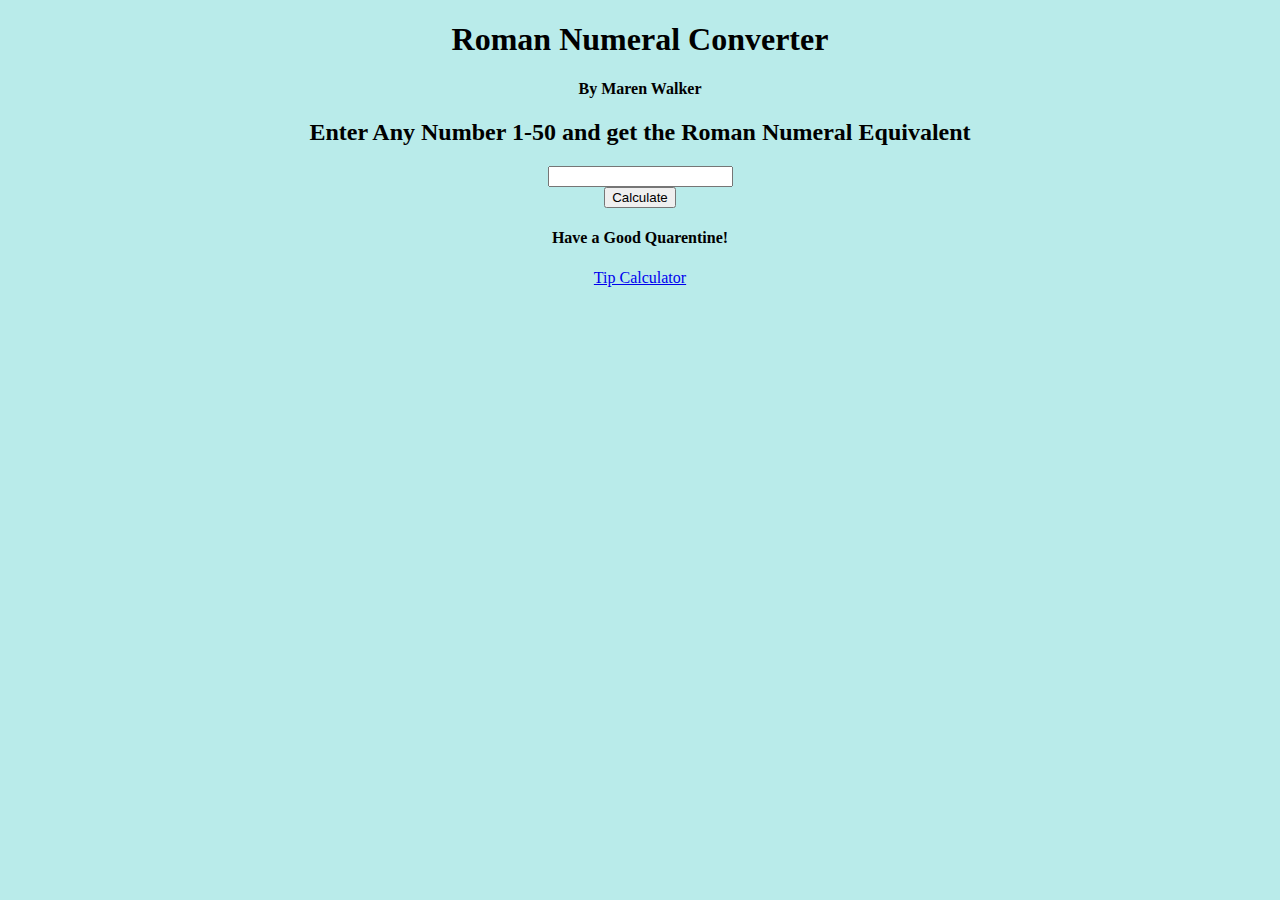
<file: index.html>
<!DOCTYPE html>
	<html>
	<head>
		<title>Roman Numeral Converter</title>
	</head>
	<body style="background-color:#b9ebea">
		<center>
<h1 style="font-family:verdana;">Roman Numeral Converter</h1>
<h4 style="font-family: verdana;">By Maren Walker</h4>

<h2 style="font-family: verdana;">Enter Any Number 1-50 and get the Roman Numeral Equivalent</h2>
	<input type="text" id="valueA"><br/>

	<button onclick="doStuff(

	document.getElementById('valueA').value)"
	>Calculate</button>
	<p id="putHere"></p>
<h4 style="font-family: verdana;">Have a Good Quarentine!</h4>
<p style="font-family: verdana"><a href="index2.html">Tip Calculator</a></p>
	<script>
		function doStuff(a) {
				if (a == 1) {
				c = "I";
			}
				if (a == 2) {
				c = "II"
			}
				if (a == 3) {
				c = "III"
			}
				if (a == 4) {
				c = "IV"
			}
				if (a == 5) {
				c = "V"
			}
				if (a == 6) {
				c = "VI"
			}
				if (a == 7) {
				c = "VII"
			}
				if (a == 8) {
				c = "VIII"
			}
				if (a == 9) {
				c = "IX"
			}
				if (a == 10) {
				c = "X"
			}
				if (a == 11) {
				c = "XI"
			}
				if (a == 12) {
				c = "XII"
			}
				if (a == 13) {
				c = "XIII"
			}
				if (a == 14) {
				c = "XIV"
			}
				if (a == 15) {
				c = "XV"
			}
				if (a == 16) {
				c = "XVI"
			}
				if (a == 17) {
				c = "XVII"
			}
				if (a == 18) {
				c = "XVIII"
			}
				if (a == 19) {
				c = "XIX"
			}
				if (a == 20) {
				c = "XX"
			}
				if (a == 21) {
				c = "XXI"
			}
				if (a == 22) {
				c = "XXII"
			}
				if (a == 23) {
				c = "XXIII"
			}
				if (a == 24) {
				c = "XXIV"
			}
				if (a == 25) {
				c = "XXV"
			}
				if (a == 26) {
				c = "XXVI";
			}
				if (a == 27) {
				c = "XXVII"
			}
				if (a == 28) {
				c = "XXVIII"
			}
				if (a == 29) {
				c = "XXIX"
			}
				if (a == 30) {
				c = "XXX"
			}
				if (a == 31) {
				c = "XXXI"
			}
				if (a == 32) {
				c = "XXXII"
			}
				if (a == 33) {
				c = "XXXIII"
			}
				if (a == 34) {
				c = "XXXIV"
			}
				if (a == 35) {
				c = "XXXV"
			}
				
				if (a == 36) {
				c = "XXXVI"
			}
				if (a == 37) {
				c = "XXXVII"
			}
				if (a == 38) {
				c = "XXXVIII"
			}
				if (a == 39) {
				c = "XXXIX"
			}
				if (a == 40) {
				c = "XL"
			}
				if (a == 41) {
				c = "XLI"
			}
				if (a == 42) {
				c = "XLII"
			}
				if (a == 43) {
				c = "XLIII"
			}
				if (a == 44) {
				c = "XLIV"
			}
				if (a == 45) {
				c = "XLV"
			}
				if (a == 46) {
				c = "XLVI"
			}
				if (a == 47) {
				c = "XLVII"
			}
				if (a == 48) {
				c = "XLVIII"
			}
				if (a == 49) {
				c = "XLIX"
			}
				if (a == 50) {
				c = "L"
			}
		
			document.getElementById('putHere').innerHTML = c;

			}



	</script>
</center>
	</html>
</file>
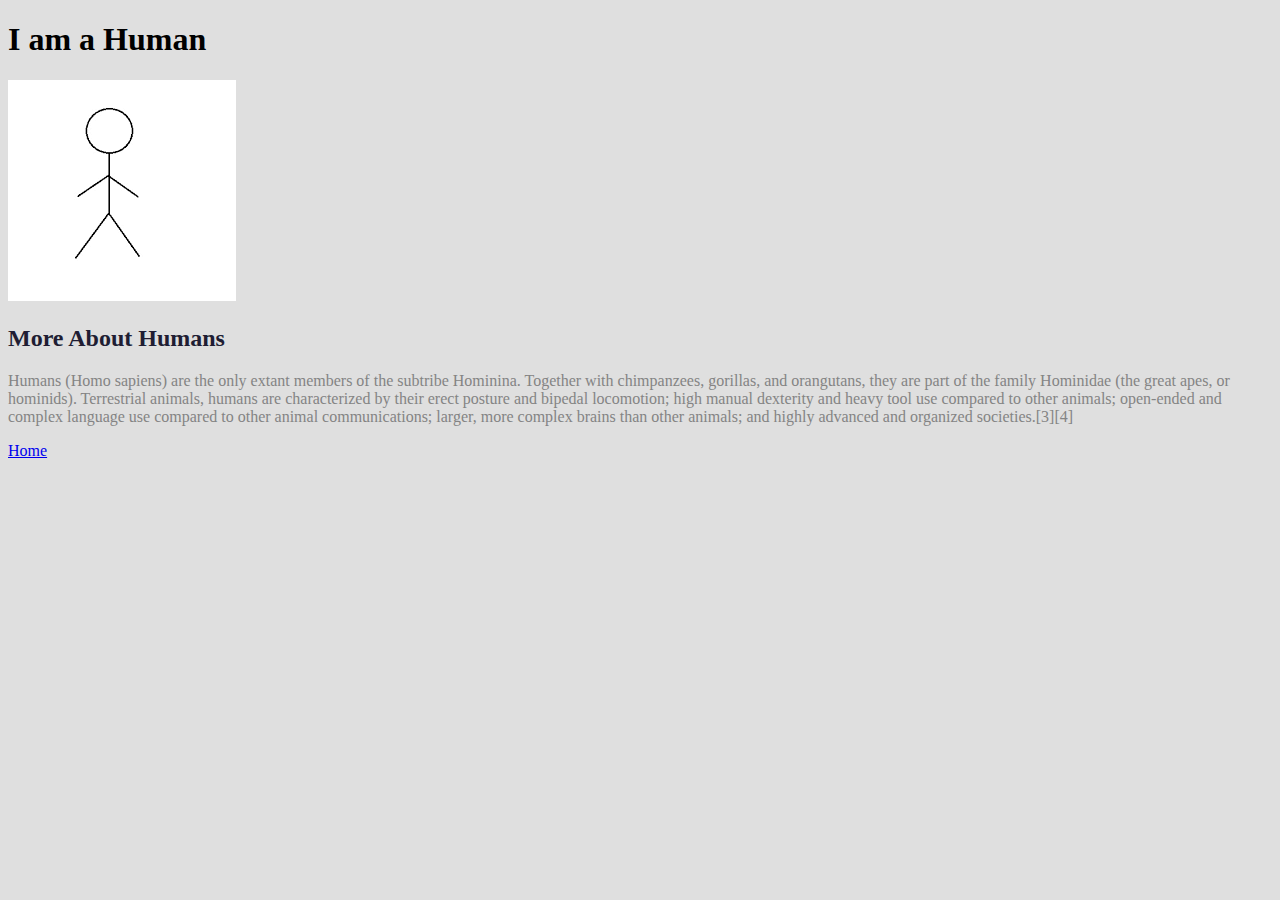
<file: aboutus.html>
<!DOCTYPE html>
<html>
<head>
<link rel="stylesheet" type="text/css" href="mystyle.css">


	<title>Human</title>
</head>
<body>

<h1>I am a Human</h1>
<img src="download.png">
<h2>More About Humans</h2>
<p>Humans (Homo sapiens) are the only extant members of the subtribe Hominina. Together with chimpanzees, gorillas, and orangutans, they are part of the family Hominidae (the great apes, or hominids). Terrestrial animals, humans are characterized by their erect posture and bipedal locomotion; high manual dexterity and heavy tool use compared to other animals; open-ended and complex language use compared to other animal communications; larger, more complex brains than other animals; and highly advanced and organized societies.[3][4]
</p>
<a href="index.html">Home</a>

</body>
</html>
</file>
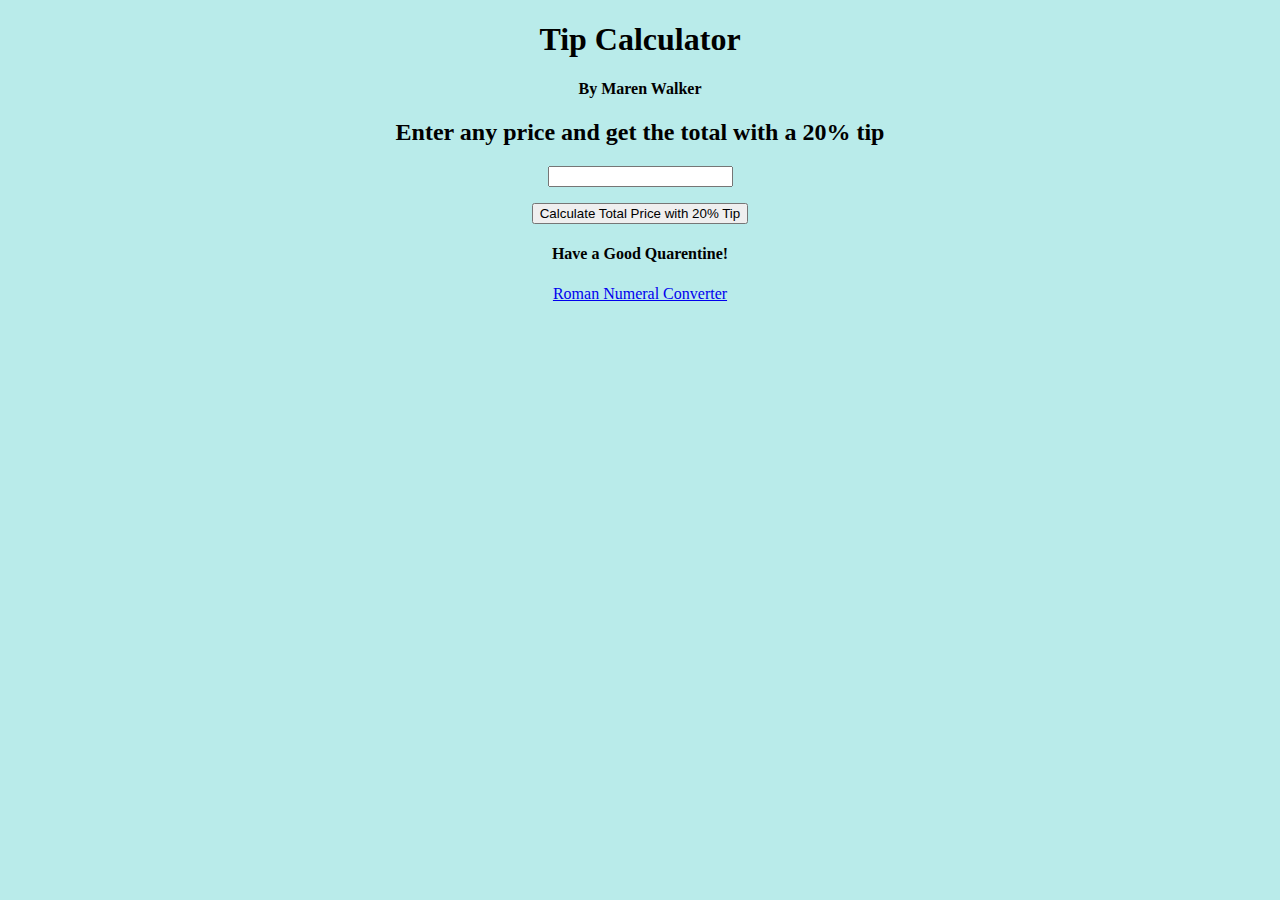
<file: index2.html>
<!DOCTYPE html>
<html>
<head>
	<title>Tip Calculator</title>
</head>
<body>
	<body style="background-color:#b9ebea">
<center>
<h1 style="font-family:verdana;">Tip Calculator</h1>
<h4 style="font-family: verdana;">By Maren Walker</h4>
<h2 style="font-family: verdana;">Enter any price and get the total with a 20% tip</h2>
<p><input type="text" id="bill">
<p><button onclick="calcTip(document.getElementById('bill').value)">Calculate Total Price with 20% Tip</button></p>
<p id="total"></p>

<h4 style="font-family: verdana;">Have a Good Quarentine!</h4>
<script>
function calcTip(bill){
	var totalBill = bill * 1.2

	document.getElementById('total').innerHTML = totalBill;


}




</script>
<p style="font-family: verdana"><a href="index.html">Roman Numeral Converter</a></p>


</center>
</body>
</html>
</file>
<file: mystyle.css>
body {background-color: #dfdfdf;;}
	h1 {font-family: verdana;}
	h2 {font-family: verdana;color: #201d33;}
	p {font-family: verdana;color: #848484;}
</file>
